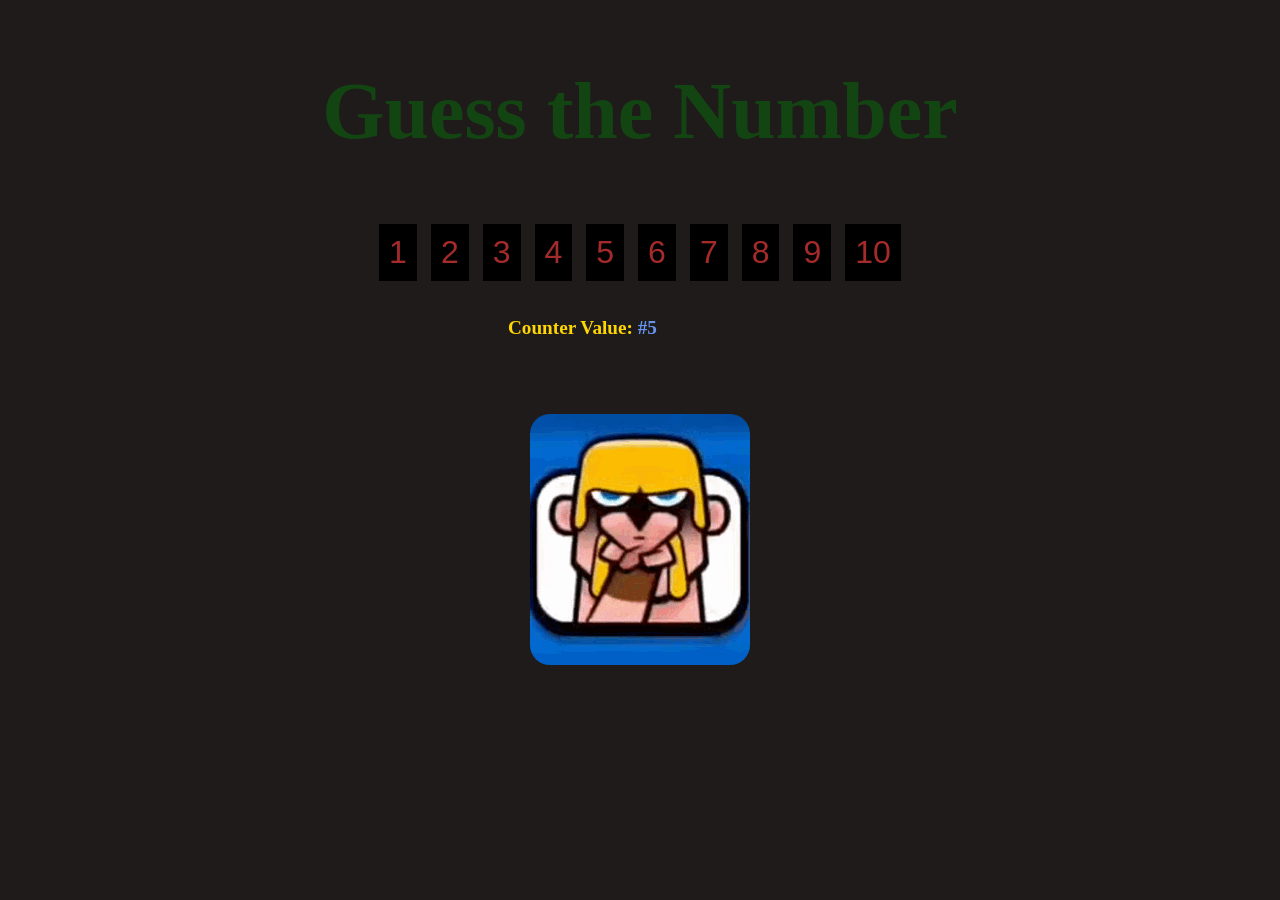
<file: index.html>
<!DOCTYPE html>
<html lang="en">
<head>
    <meta charset="UTF-8">
    <meta name="viewport" content="width=device-width, initial-scale=1.0">
    <title>Guess the number</title>
    <link rel="stylesheet" href="styles.css">
</head>
<body>
    <h2>Guess the Number</h2>
    <div class="num">
        <button id="one" class="nums">1</button>
        <button id="two" class="nums">2</button>
        <button id="three" class="nums">3</button>
        <button id="four" class="nums">4</button>
        <button id="five" class="nums">5</button>
        <button id="six" class="nums">6</button>
        <button id="seven" class="nums">7</button>
        <button id="eight" class="nums">8</button>
        <button id="nine" class="nums">9</button>
        <button id="ten" class="nums">10</button>
    </div>
    <br><br>
    <h4 class="cnt">Counter Value: </h4>
    <h4 id="countValue"></h4>
    <h4 id="secondValue"></h4>

    <br><br><br>
    <div class="ending">
        <h3 id="won"></h3>
        <h3 id="lost"></h3>  
        <br><br>      
        <div class="myimg">
            <img id="wonimg" src="barb.gif" alt="Goblin from Clash Royale">
        </div>
    </div>




    <script src="script.js"></script>
</body>
</html>
</file>
<file: styles.css>
body{
    background-color: rgb(32, 27, 27);
    color: rgb(19, 69, 19);
}
h2{
    font-size: 5em;
    text-align: center;
}
.nums{
    background-color: black;
    color: brown;
    border: none;
    font-size: 2em;
    padding: 10px;
    margin: 0 5px;
}
.num{
    text-align: center;
}
.nums:hover{
    background-color: rgb(19, 17, 17);
    color: rgb(58, 220, 61);
}
.cnt{
    display: inline;
    padding-left: 500px;
    font-size: 1.2em;
    color: gold;
}
#countValue{
    display: inline;
    font-size: 1.2em;
    color: cornflowerblue;
}
.ending {
    display: flex;
    justify-content: center;
    align-items: center;
    font-size: 2.5em;
}
.myimg{
    text-align: center;
}
#wonimg{
    border-radius: 20px;
}
</file>
<file: page2.css>
body{
    background-color: rgb(32, 27, 27);
    color: rgb(19, 69, 19);
}
h2{
    font-size: 5em;
    text-align: center;
}
.nums{
    background-color: black;
    color: brown;
    border: none;
    font-size: 2em;
    padding: 10px;
    margin: 0 5px;
}
.num{
    text-align: center;
}
.nums:hover{
    background-color: rgb(19, 17, 17);
    color: rgb(58, 220, 61);
}
.cnt{
    display: inline;
    padding-left: 500px;
    font-size: 1.2em;
    color: gold;
}
#countValue{
    display: inline;
    font-size: 1.2em;
    color: cornflowerblue;
}
.ending {
    display: flex;
    justify-content: center;
    align-items: center;
    font-size: 2.5em;
}
.myimg{
    text-align: center;
}
#wonimg{
    border-radius: 20px;
}
</file>
